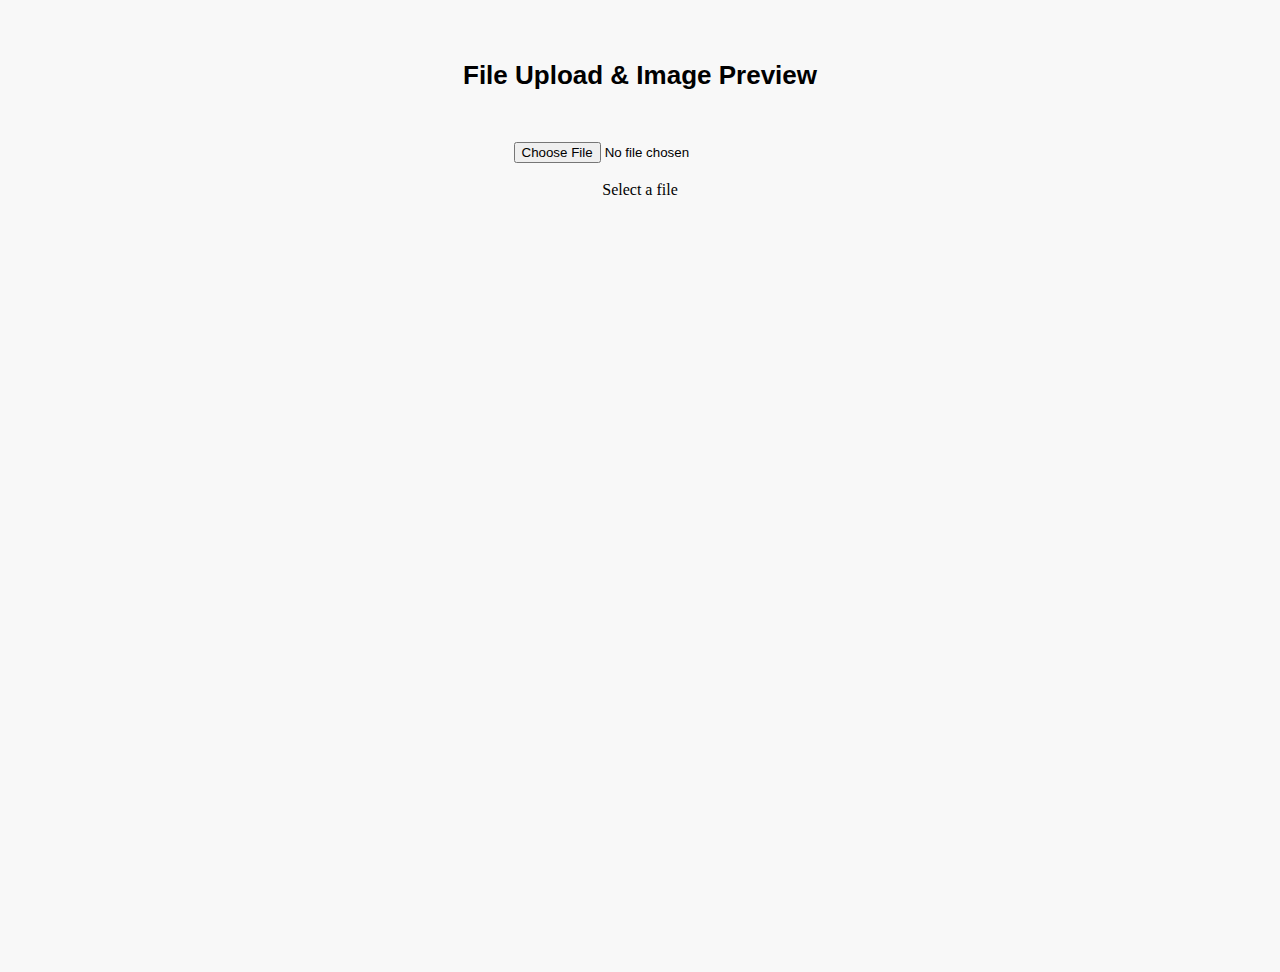
<file: Final  Deliverables/Model Building/Build html page/upload.html>
<!DOCTYPE html>
<html>
    <head>
<style>
    // Imports
// 
@import url(https://maxcdn.bootstrapcdn.com/font-awesome/4.5.0/css/font-awesome.min.css);
@import url('https://fonts.googleapis.com/css?family=Roboto');

// Vars and Reset
// 
$theme:       #454cad;
$dark-text:   #5f6982;

html,body,* { box-sizing: border-box; font-size: 16px;}
html,body   { height: 100%; text-align: center;}
body        { padding: 2rem; background: #f8f8f8;}

h2 {
  font-family: "Roboto", sans-serif;
  font-size: 26px;
  line-height: 1;
  color: $theme;
  margin-bottom: 0;
}
p {
  font-family: "Roboto", sans-serif;
  font-size: 18px;
  color: $dark-text;
}
// Upload Demo
// 
.uploader {
  display: block;
  clear: both;
  margin: 0 auto;
  width: 100%;
  max-width: 600px;

  label {
    float: left;
    clear: both;
    width: 100%;
    padding: 2rem 1.5rem;
    text-align: center;
    background: #fff;
    border-radius: 7px;
    border: 3px solid #eee;
    transition: all .2s ease;
    user-select: none;

    &:hover {
      border-color: $theme;
    }
    &.hover {
      border: 3px solid $theme;
      box-shadow: inset 0 0 0 6px #eee;
      
      #start {
        i.fa {
          transform: scale(0.8);
          opacity: 0.3;
        }
      }
    }
  }

  #start {
    float: left;
    clear: both;
    width: 100%;
    &.hidden {
      display: none;
    }
    i.fa {
      font-size: 50px;
      margin-bottom: 1rem;
      transition: all .2s ease-in-out;
    }
  }
  #response {
    float: left;
    clear: both;
    width: 100%;
    &.hidden {
      display: none;
    }
    #messages {
      margin-bottom: .5rem;
    }
  }

  #file-image {
    display: inline;
    margin: 0 auto .5rem auto;
    width: auto;
    height: auto;
    max-width: 180px;
    &.hidden {
      display: none;
    }
  }
  
  #notimage {
    display: block;
    float: left;
    clear: both;
    width: 100%;
    &.hidden {
      display: none;
    }
  }

  progress,
  .progress {
    // appearance: none;
    display: inline;
    clear: both;
    margin: 0 auto;
    width: 100%;
    max-width: 180px;
    height: 8px;
    border: 0;
    border-radius: 4px;
    background-color: #eee;
    overflow: hidden;
  }

  .progress[value]::-webkit-progress-bar {
    border-radius: 4px;
    background-color: #eee;
  }

  .progress[value]::-webkit-progress-value {
    background: linear-gradient(to right, darken($theme,8%) 0%, $theme 50%);
    border-radius: 4px; 
  }
  .progress[value]::-moz-progress-bar {
    background: linear-gradient(to right, darken($theme,8%) 0%, $theme 50%);
    border-radius: 4px; 
  }

  input[type="file"] {
    display: none;
  }

  div {
    margin: 0 0 .5rem 0;
    color: $dark-text;
  }
  .btn {
    display: inline-block;
    margin: .5rem .5rem 1rem .5rem;
    clear: both;
    font-family: inherit;
    font-weight: 700;
    font-size: 14px;
    text-decoration: none;
    text-transform: initial;
    border: none;
    border-radius: .2rem;
    outline: none;
    padding: 0 1rem;
    height: 36px;
    line-height: 36px;
    color: #fff;
    transition: all 0.2s ease-in-out;
    box-sizing: border-box;
    background: $theme;
    border-color: $theme;
    cursor: pointer;
  }
}
</style>
    </head>
</html>
<h2>File Upload & Image Preview</h2>
<br>
<br>
<br>
<!-- Upload  -->
<form id="file-upload-form" class="uploader">
  <input id="file-upload" type="file" name="fileUpload" accept="image/*" />
<br>
<br>
      <span id="file-upload-btn" class="btn btn-primary">Select a file</span>
      </progress>
    </div>
  </label>
</form>
</file>
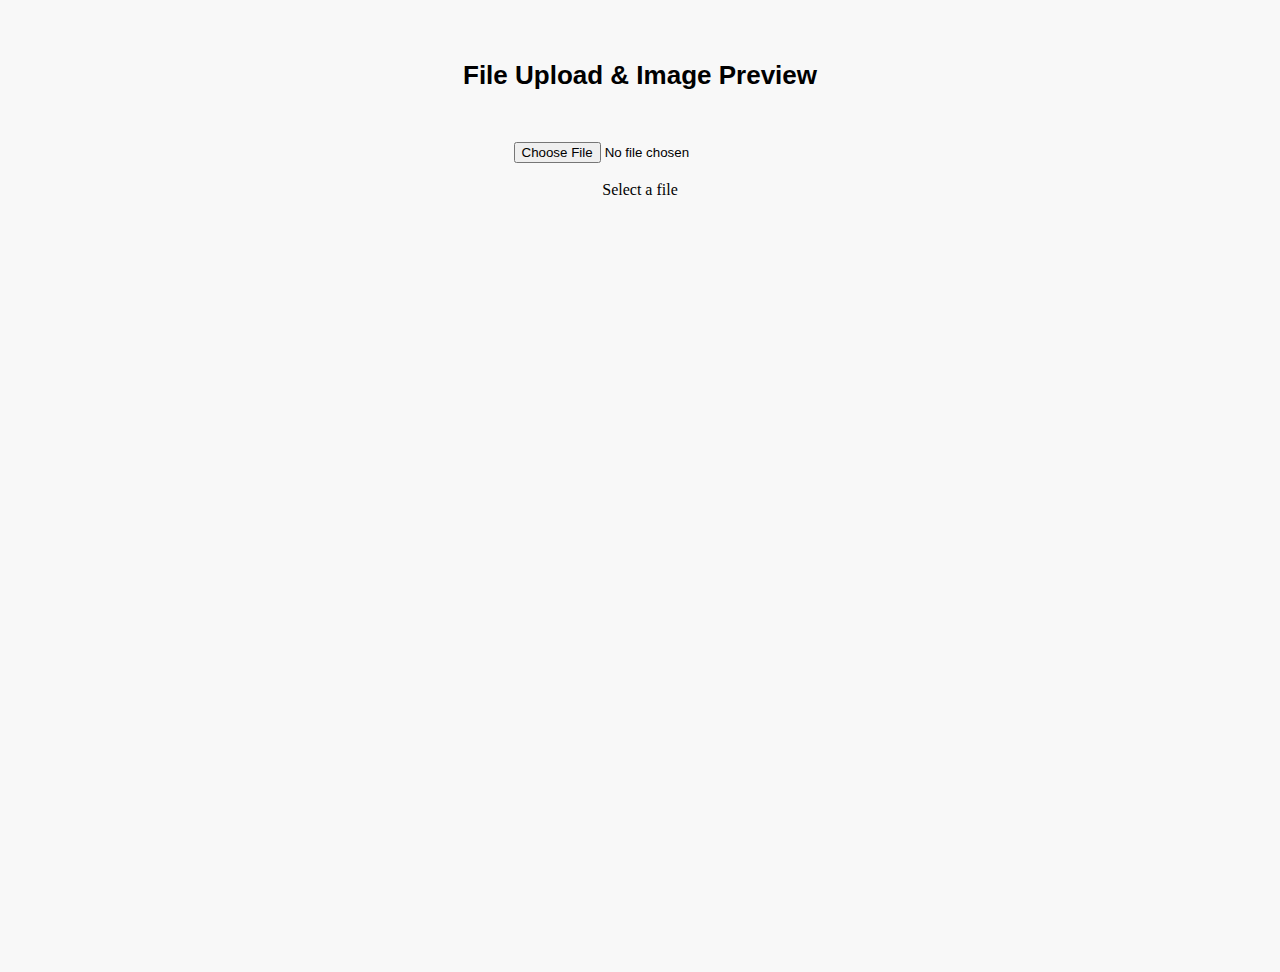
<file: Project Development Phase/Sprint4/Full Project./upload.html>
<!DOCTYPE html>
<html>
    <head>
<style>
    // Imports
// 
@import url(https://maxcdn.bootstrapcdn.com/font-awesome/4.5.0/css/font-awesome.min.css);
@import url('https://fonts.googleapis.com/css?family=Roboto');

// Vars and Reset
// 
$theme:#454cad;
$dark-text:#5f6982;

html,body,* { box-sizing: border-box; font-size: 16px;}
html,body   { height: 100%; text-align: center;}
body        { padding: 2rem; background: #f8f8f8;}
h2 {
  font-family: "Roboto", sans-serif;
  font-size: 26px;
  line-height: 1;
  color: $theme;
  margin-bottom: 0;
}
p {
  font-family: "Roboto", sans-serif;
  font-size: 18px;
  color: $dark-text;
}
// Upload Demo
// 
.uploader {
  display: block;
  clear: both;
  margin: 0 auto;
  width: 100%;
  max-width: 600px;

  label {
    float: left;
    clear: both;
    width: 100%;
    padding: 2rem 1.5rem;
    text-align: center;
    background: #fff;
    border-radius: 7px;
    border: 3px solid #eee;
    transition: all .2s ease;
    user-select: none;

    &:hover {
      border-color: $theme;
    }
    &.hover {
      border: 3px solid $theme;
      box-shadow: inset 0 0 0 6px #eee;
      
      #start {
        i.fa {
          transform: scale(0.8);
          opacity: 0.3;
        }
      }
    }
  }

  #start {
    float: left;
    clear: both;
    width: 100%;
    &.hidden {
      display: none;
    }
    i.fa {
      font-size: 50px;
      margin-bottom: 1rem;
      transition: all .2s ease-in-out;
    }
  }
  #response {
    float: left;
    clear: both;
    width: 100%;
    &.hidden {
      display: none;
    }
    #messages {
      margin-bottom: .5rem;
    }
  }

  #file-image {
    display: inline;
    margin: 0 auto .5rem auto;
    width: auto;
    height: auto;
    max-width: 180px;
    &.hidden {
      display: none;
    }
  }
  
  #notimage {
    display: block;
    float: left;
    clear: both;
    width: 100%;
    &.hidden {
      display: none;
    }
  }

  progress,
  .progress {
    // appearance: none;
    display: inline;
    clear: both;
    margin: 0 auto;
    width: 100%;
    max-width: 180px;
    height: 8px;
    border: 0;
    border-radius: 4px;
    background-color: #eee;
    overflow: hidden;
  }

  .progress[value]::-webkit-progress-bar {
    border-radius: 4px;
    background-color: #eee;
  }

  .progress[value]::-webkit-progress-value {
    background: linear-gradient(to right, darken($theme,8%) 0%, $theme 50%);
    border-radius: 4px; 
  }
  .progress[value]::-moz-progress-bar {
    background: linear-gradient(to right, darken($theme,8%) 0%, $theme 50%);
    border-radius: 4px; 
  }

  input[type="file"] {
    display: none;
  }

  div {
    margin: 0 0 .5rem 0;
    color: $dark-text;
  }
  .btn {
    display: inline-block;
    margin: .5rem .5rem 1rem .5rem;
    clear: both;
    font-family: inherit;
    font-weight: 700;
    font-size: 14px;
    text-decoration: none;
    text-transform: initial;
    border: none;
    border-radius: .2rem;
    outline: none;
    padding: 0 1rem;
    height: 36px;
    line-height: 36px;
    color: #fff;
    transition: all 0.2s ease-in-out;
    box-sizing: border-box;
    background: $theme;
    border-color: $theme;
    cursor: pointer;
  }
}
</style>
    </head>
</html>
<h2>File Upload & Image Preview</h2>
<br>
<br>
<br>
<!-- Upload  -->
<form id="file-upload-form" class="uploader">
  <input id="file-upload" type="file" name="fileUpload" accept="image/*" />
<br>
<br>
      <span id="file-upload-btn" class="btn btn-primary">Select a file</span>
      </progress>
    </div>
  </label>
</form>
</file>
